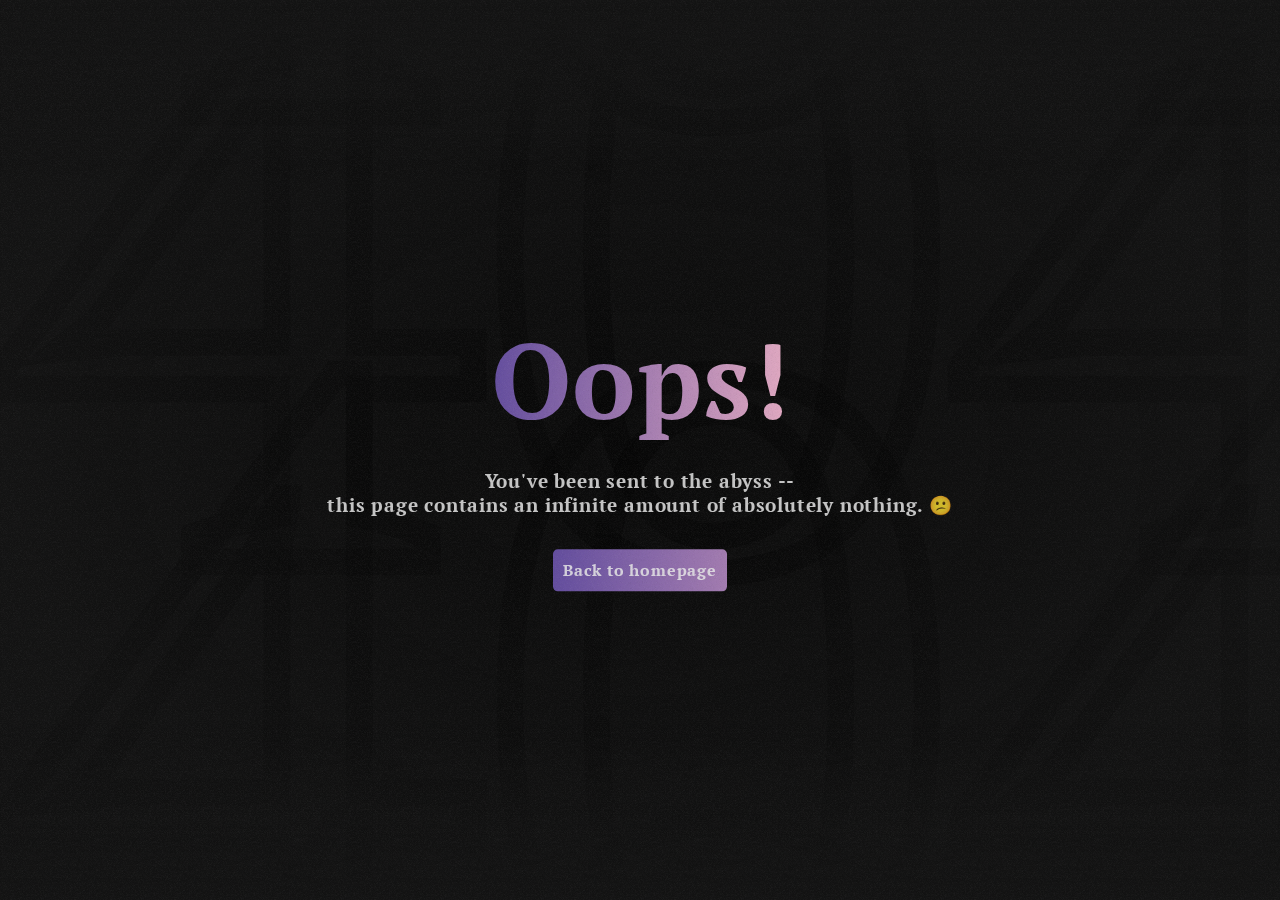
<file: index.html>
<!DOCTYPE html>
<html>
    <head>
        <meta charset="utf-8"/>
        <title>smuwn</title>
        <link rel="preconnect" href="https://fonts.gstatic.com">
        <link href="https://fonts.googleapis.com/css2?family=PT+Serif:wght@400;700" rel="stylesheet"/>
        <link rel="stylesheet" href="/assets/index.css"/>
        <meta name="viewport" content="user-scalable=no,initial-scale=1,maximum-scale=1,width=device-width"/>
        <meta name="theme-color" content="#111111">
        <meta name="description" content="Student living in Romania, focusing mainly on web-development and technology."/>
        <meta name="robots" content="noarchive,nofollow"/>
    </head>
    <body>
        <div class="root"></div>
        <script src="/assets/index.js"></script>
    </body>
</html>
</file>
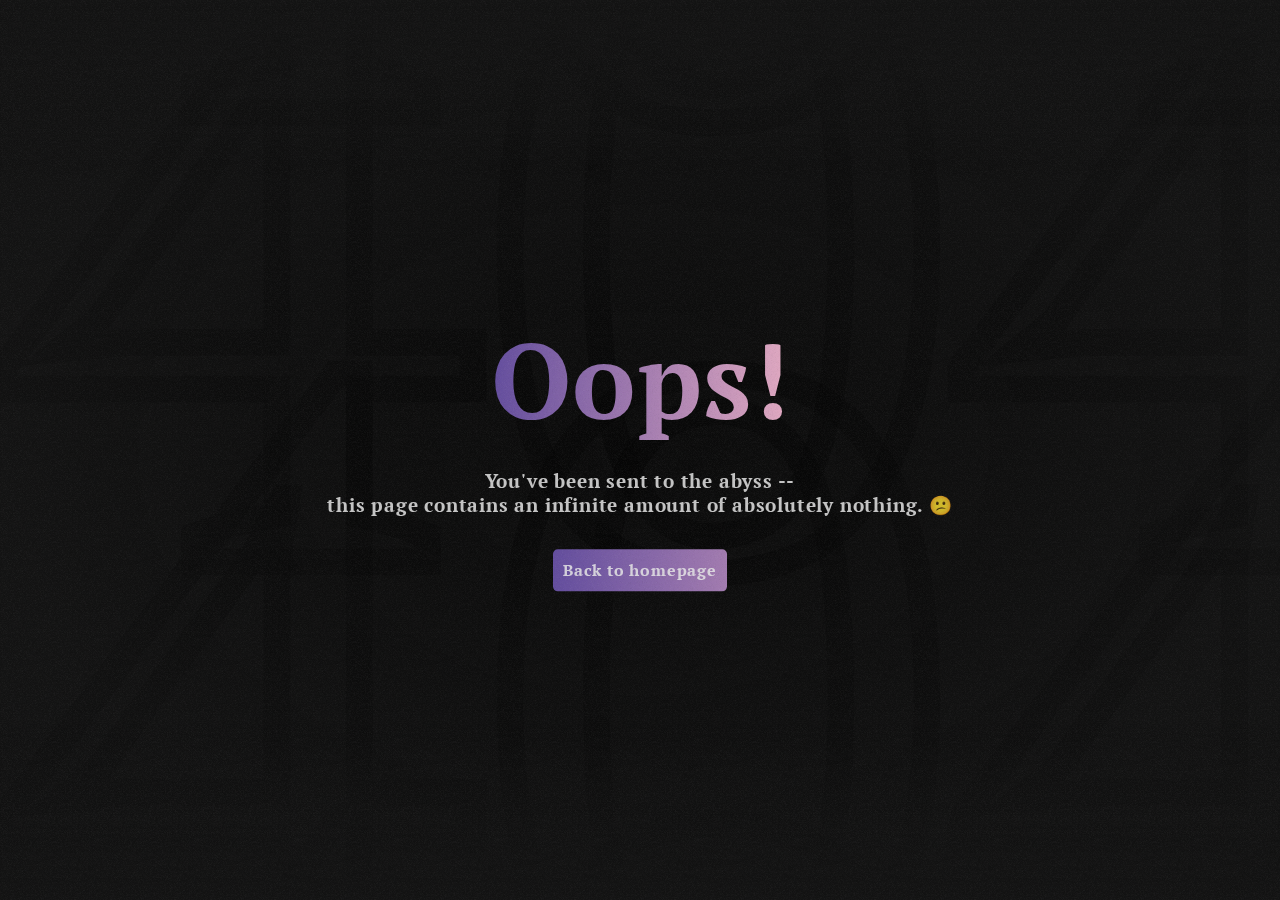
<file: projects.html>
<!DOCTYPE html>
<html>
    <head>
        <meta charset="utf-8"/>
        <title>smuwn</title>
        <link rel="preconnect" href="https://fonts.gstatic.com">
        <link href="https://fonts.googleapis.com/css2?family=PT+Serif:wght@400;700" rel="stylesheet"/>
        <link rel="stylesheet" href="/assets/index.css"/>
        <meta name="viewport" content="user-scalable=no,initial-scale=1,maximum-scale=1,width=device-width"/>
        <meta name="theme-color" content="#111111">
        <meta name="description" content="Student living in Romania, focusing mainly on web-development and technology."/>
        <meta name="robots" content="noarchive,nofollow"/>
    </head>
    <body>
        <div class="root"></div>
        <script src="/assets/index.js"></script>
    </body>
</html>
</file>
<file: assets/index.css>
*{margin:0;padding:0}svg{fill:currentColor;vertical-align:middle}a{color:inherit;text-decoration:inherit;cursor:pointer}body{--black-color:rgb(17, 17, 17);--white-color:rgb(238, 238, 238);--white-medium-opacity:rgba(238, 238, 238, .85);--white-low-opacity:rgba(238, 238, 238, .5);--shadow-black:rgba(0, 0, 0, .8);--page-width:60vw;--socials-mask:linear-gradient(to right, #000, transparent);--sounds-mask:linear-gradient(to right, #000 90%, transparent);--background-overlay:radial-gradient(rgba(0, 0, 0, .65), var(--black-color) 70%);--error-gradient:linear-gradient(to right, #654ea3, #eaafc8);--title-gradient:linear-gradient(to right, #abbaab, var(--white-color))}@keyframes noise{0%,100%{background-position:0 0}25%{background-position:25% 25%}50%{background-position:50% 50%}75%{background-position:75% 75%}}@keyframes title{0%{background-position:0}50%{background-position:100%}100%{background-position:200%}}html{font-size:calc(10px + 25 * 100vw / 1920)}body{background:var(--black-color);font-family:"PT Serif",sans serif;color:var(--white-color);overflow-x:hidden}body::after,body::before{content:"";position:fixed;top:0;bottom:0;right:0;left:0;pointer-events:none}body::before{background:linear-gradient(to bottom,var(--black-color),transparent 20% 80%,var(--black-color));z-index:49}body::after{background:url(/assets/noise.png);animation:noise .5s steps(5) infinite;z-index:50}.root{position:relative}.home,.projects{letter-spacing:.03em;user-select:none;width:var(--page-width);margin:0 auto;padding-top:25vh}.generic-link{transition:text-shadow .3s ease}.generic-link svg{transition:filter .3s ease}.generic-link:hover{text-shadow:0 0 .4em var(--white-color)}.generic-link:hover svg{filter:drop-shadow(0 0 .2em currentColor)}.generic-social{opacity:.5;transition:.3s ease;transition-property:opacity,color,filter}.generic-social:hover{opacity:1;filter:drop-shadow(0 0 .15em currentColor)}.generic-social[href*=spotify]:hover{color:#1db954}.header{height:1.5em;padding:1em 0;position:relative}.header .logo,.header .logo svg{height:100%}.header .logo,.header .menu{display:inline-block}.header .menu{float:right;font-size:.75em;margin-top:.35em;font-weight:700}.header .menu a{display:inline-block;vertical-align:top}.header .menu a svg{height:1.3em;width:1.3em;vertical-align:top;margin-right:.25em}.home canvas{z-index:-1}.home::before{content:"";z-index:0;background:var(--background-overlay);opacity:.8}.home canvas,.home::before{position:fixed;top:0;bottom:0;right:0;left:0}.home .main{white-space:nowrap;position:relative}.home .main .title{z-index:10;mix-blend-mode:exclusion;position:absolute;font-weight:700;font-size:4em;line-height:2em;background-image:var(--title-gradient);background-clip:text;-webkit-background-clip:text;color:transparent}.home .main .desc,.home .main .photo{display:inline-block;width:50%;vertical-align:top;position:relative}.home .desc{white-space:normal;margin-top:10em;font-size:.75em;box-sizing:border-box;padding-right:1em;line-height:1.6em}.home .desc .text{text-align:justify;margin-bottom:1.5em;color:var(--white-medium-opacity);font-size:1em}.home .desc>.line{font-size:.9em}.home .desc>.line svg{height:1em;width:1em;margin-right:.2em}.home .desc>a.line span{transition:text-shadow .3s ease}.home .desc>a.line:hover span{text-shadow:0 0 .4em var(--white-color)}.home .main .photo{margin:1.5em 0 0;text-align:right}.home .main .photo img{width:80%;display:inline-block;vertical-align:middle;box-shadow:0 0 40px var(--black-color);pointer-events:none}.home .main .socials{display:block;position:relative;margin-top:2em}.home .socials div{z-index:1;display:inline-block;vertical-align:middle;font-size:1.5em;text-transform:uppercase;font-weight:700;-webkit-text-stroke:1px var(--white-color);-webkit-mask-image:var(--socials-mask);mask-image:var(--socials-mask)}.home .socials a{z-index:5;margin-right:1em;font-size:.8em}.home .socials>a:last-of-type{margin-right:0}.home .socials svg{height:2em;width:2em;vertical-align:middle}.home .desc .socials,.home .desc .text .line,.home .desc>.line{opacity:0;transition:opacity 0s ease 0s}.home .desc.viewportActive .socials,.home .desc.viewportActive .text .line,.home .desc.viewportActive>.line{opacity:1;transition:opacity .3s ease var(--transition-time)}.home .about{margin:8em 0;font-size:.6em;column-count:2;column-gap:2em;text-align:justify;line-height:1.7em;position:relative;color:var(--white-medium-opacity)}.home .about:first-letter{margin-left:2em}.home .about .line{opacity:0;transition:opacity 0s ease 0s}.home .about.viewportActive .line{opacity:1;transition:opacity .3s ease var(--transition-time)}.home .skills{margin:0 0 0;display:inline-block;text-align:center;position:relative;transform-origin:center}.home .skills h1{font-size:.9em}.home .skills div{display:inline-block;width:70%;margin:1rem 0;font-size:0;position:relative}.home .skills span{width:33%;display:inline-block;font-size:.7rem;box-sizing:border-box;padding:.3rem;white-space:nowrap;font-weight:700}.home .skills span.g{color:#00e676}.home .skills span.m{color:#7db53d}.home .skills span.b{color:#ff9100}.home .skills .spectrum{width:90%;margin:1rem 0 .3rem;height:.15rem;border-radius:5px;background:linear-gradient(to right,#00e676,#ff9100)}.home .skills p{width:90%;display:inline-block;text-align:left;font-size:.5rem}.home .skills>div>*{opacity:0;transform:translate3d(0,1em,0);transition:0s ease 0s;transition-property:opacity,transform}.home .skills.viewportActive>div>*{opacity:1;transform:translate3d(0,0,0);transition:.3s ease var(--transition-time)}.footer{position:absolute;left:0;right:0;user-select:none;margin-top:3rem;background:var(--black-color);box-shadow:0 0 30px var(--black-color);font-size:1rem;letter-spacing:.03em;z-index:20}.footer .content{width:var(--page-width);margin:0 auto 8vh;padding-top:8vh}.footer .left,.footer .right{display:inline-block}.footer .right{float:right;text-align:right}.footer .left svg{height:1.5em}.footer .left .logo{margin-bottom:.8em}.footer .left p{font-size:.6em;margin:.3em 0;color:var(--white-low-opacity)}.footer .right p{font-weight:700;text-transform:uppercase;font-size:.8em;color:var(--white-low-opacity)}.footer .right a svg{width:1em;height:1em}.footer .right h3{font-size:.6em;cursor:pointer;margin-top:1.5em}.footer .right h3 svg{height:1em;width:1em}.footer span{margin-top:3em;display:block;text-align:center;font-size:14px;color:var(--white-low-opacity)}.projects{counter-reset:project;padding-top:25vh;box-sizing:border-box}.projects .title{-webkit-text-stroke:6px transparent;color:var(--black-color);font-size:3em;font-weight:700;text-transform:uppercase;background-clip:text;-webkit-background-clip:text;background-image:linear-gradient(to right,#30e8bf,#ff8235,#30e8bf);background-size:200%;animation:title 3s linear infinite}.projects .container .project{display:table;font-size:3em;font-weight:700;margin:1em 0;padding-left:.4em;position:relative;cursor:pointer;line-height:1.2em;color:transparent;perspective:10em}.projects .container .project::before{content:counter(project);counter-increment:project;font-size:.4em;position:absolute;left:0;top:.5em;-webkit-text-stroke:initial;font-weight:400;color:var(--white-color);transition:opacity .3s ease;opacity:0}.projects .container .project>span{position:absolute;padding-left:inherit;left:0;top:0;will-change:transform,opacity;will-change:transform}.projects .container .project>span:first-of-type{z-index:4;transition:.3s ease;transition-property:-webkit-text-stroke-color,transform,color;-webkit-text-stroke:.5px var(--white-color);color:transparent;transform-origin:center left}.projects .container .project>span:last-of-type{-webkit-background-clip:text;background-clip:text;z-index:5;color:transparent;-webkit-text-stroke:inherit transparent;opacity:0;transition:.3s ease .1s;transition-property:opacity,transform;background-size:cover;transform-origin:top left;transform:translate3d(-.25em,0,0);background-image:linear-gradient(to right,#eee,#aaa);text-shadow:0 0 .5em var(--shadow-black)}.projects .container .project:hover>span:first-of-type{-webkit-text-stroke-color:transparent}.projects .container .project:hover>span:last-of-type{opacity:1;transform:translate3d(0,0,0)}.projects .container .project .description{position:absolute;-webkit-text-stroke:initial;color:var(--white-color);font-size:.2em;width:50vw;transition:.3s ease;transition-property:opacity,transform,visibility;opacity:0;visibility:hidden;margin-left:.2em;line-height:initial}.projects .container .project .link{font-size:.3em;position:relative;z-index:5;display:table;color:var(--white-color);transition:.3s ease;transition-property:opacity,visibility,text-shadow;visibility:hidden;opacity:0;transform:translate3d(0,-1.8em,0);margin-left:.2em;line-height:initial}.projects .container .project .link svg{height:1em;width:1em}.projects .container .project.viewportActive::before{opacity:1}.projects .container .project:not(.viewportActive)>span:first-of-type{-webkit-text-stroke-color:transparent;transform:translate3d(0,-.5em,-.5em)}.projects .container .project:not(.viewportActive)>span:last-of-type{opacity:0!important}.projects .container .project.selected{cursor:initial}.projects .container .project.selected::before{opacity:0}.projects .container .project.selected>span:first-of-type{-webkit-text-stroke-color:transparent}.projects .container .project.selected>span:last-of-type{transform:translate3d(3%,-.7em,.6em);opacity:1;cursor:pointer}.projects .container .project.selected .link{opacity:1;visibility:visible}.projects .container .project.selected .description{opacity:1;transform:translate3d(0,-1em,0);visibility:visible}.projects .container .project,.projects .footer .content,.projects .header,.projects .title{transition:opacity .3s ease}.projects.selected .container .project:not(.selected),.projects.selected .footer .content,.projects.selected .header,.projects.selected .title{opacity:.15;pointer-events:none}.project-background{position:fixed;top:0;bottom:0;right:0;left:0;z-index:-1;opacity:.01;transition:opacity .6s ease;background-size:cover;will-change:opacity}.project-background.show{opacity:1;transition-delay:.2s}.project-background::after{content:"";position:absolute;top:0;bottom:0;right:0;left:0;z-index:10;background:var(--background-overlay)}.error{user-select:none;letter-spacing:.03em;position:relative;height:100vh}.error .error-background{position:fixed;top:0;bottom:0;right:0;left:0;z-index:-1}.error .error-background::before{content:"";position:absolute;top:0;bottom:0;right:0;left:0;background:var(--background-overlay);z-index:1;opacity:.7}.error .error-background span{position:relative;z-index:0;opacity:.4;display:block;line-height:50vh;font-size:70vw;-webkit-text-stroke:1rem #000;color:transparent;transform:translate3d(0,-50vh,0);animation:marquee 6s linear infinite}.error .content{position:absolute;top:50%;left:0;right:0;transform:translate3d(0,-50%,0);text-align:center;font-weight:700}.error .content h1{font-size:4em;color:transparent;display:inline-block;background-image:var(--error-gradient);background-clip:text;-webkit-background-clip:text}.error .content p{display:block;box-sizing:border-box;padding:0 10vw;font-size:.7em;color:var(--white-medium-opacity);margin-top:1em}.error .content a.button{color:var(--white-medium-opacity);background-image:var(--error-gradient);background-size:200% 100%;font-size:.6em;padding:.65em;border-radius:.3em;margin-top:2em;display:inline-block;transition:filter .3s ease}.error .content a.button:hover{filter:drop-shadow(0 0 .3em var(--white-low-opacity))}.music-element{position:fixed;bottom:5vh;left:5vh;z-index:1;opacity:0;transition:opacity .3s ease}.music-element.show{opacity:1}.music-element .button{width:1em;height:1em;cursor:pointer;position:relative}.music-element .button::after{content:"";display:block;position:absolute;top:.35em;left:.275em;width:0;height:.2em;border-bottom:.1em solid var(--white-color);box-sizing:border-box;background:var(--black-color);transform:rotate(40deg);transform-origin:top left;transition:width .3s ease;border-radius:.1em .1em 0 0}.music-element.off .button::after{width:100%}.music-element .button svg{height:100%;width:100%}@keyframes loading1{from{transform:scale(0)}to{transform:scale(1)}}@keyframes loading3{from{transform:scale(1)}to{transform:scale(0)}}@keyframes loading2{from{transform:translate(0,0)}to{transform:translate(24px,0)}}body>.loadingCover{position:fixed;top:0;bottom:0;right:0;left:0;background:var(--black-color);z-index:100;opacity:0;transition:opacity .3s ease}body>.loadingCover.show{opacity:1}body>.loadingCover>div{position:absolute;width:80px;height:80px;top:50%;left:50%;transform:translate3d(-50%,-50%,0);opacity:0;transition:opacity .3s ease}body>.loadingCover>div.show{opacity:1}body>.loadingCover>div>div{position:absolute;top:33px;width:13px;height:13px;border-radius:50%;background:var(--white-color);animation:loading1 .6s infinite ease}body>.loadingCover>div>div:nth-child(1){left:8px}body>.loadingCover>div>div:nth-child(2){left:8px;animation-name:loading2}body>.loadingCover>div>div:nth-child(3){left:32px;animation-name:loading2}body>.loadingCover>div>div:nth-child(4){left:56px;animation-name:loading3}@keyframes marquee{0%{transform:translate3d(0,-50vh,0)}100%{transform:translate3d(0,-100vh,0)}}@media screen and (max-width:900px){body{font-size:30px}.home,.projects{width:90vw;padding-top:10vh}.footer{font-size:1.7rem}.footer .content{width:90%}.footer .right{float:initial;text-align:initial;margin-top:1em;display:block}.home .main .title{font-size:1.5em;line-height:2em}.home .main .desc{width:100%;margin-top:4em}.home .main .photo{display:none}.home .socials div{font-size:1.2em}.home .socials a{margin-right:.6em}.home .about{column-count:initial;margin:4em 0}.home .skills div{width:100%}.home .skills span{text-overflow:ellipsis;overflow:hidden;font-size:1rem}.home .skills p{font-size:.9rem}.projects .title{font-size:1.5em;color:transparent;-webkit-text-stroke:initial}.projects .container .project{font-size:1.2em;-webkit-text-stroke:initial;color:var(--white-color)}.projects .container .project span{-webkit-text-stroke:initial;display:none}.projects .container .project .link{transform:translate3d(0,1em,0);font-size:.6em}.projects .container .project .description{display:none}.music-element{display:none}}
</file>
